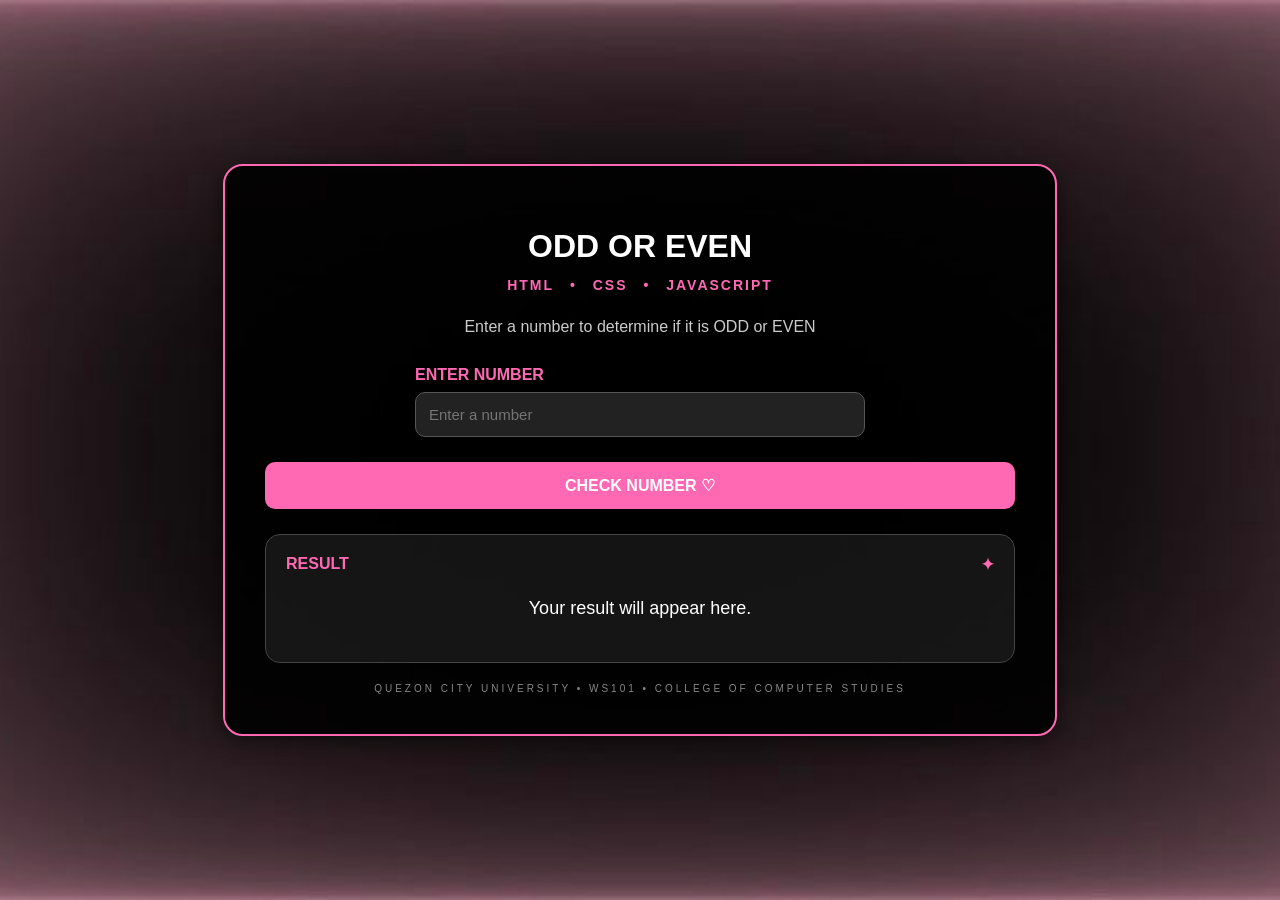
<file: index.html>
<!DOCTYPE html>
<html lang="en">
<head>
    <meta charset="UTF-8">
    <meta name="viewport" content="width=device-width, initial-scale=1.0">

    <title>Odd or Even Checker</title>

    <link rel="stylesheet" href="webyss_b.css">
</head>

<body>

    <div class="calculator">

        <h1>ODD OR EVEN</h1>

        <div class="languages">
            <span>HTML</span>
            <span>•</span>
            <span>CSS</span>
            <span>•</span>
            <span>JAVASCRIPT</span>
        </div>

        <p class="subtitle">
            Enter a number to determine if it is ODD or EVEN
        </p>

        <div class="input-area">

            <div class="input-group">
                <label>ENTER NUMBER</label>
                <input type="number" id="number" placeholder="Enter a number">
            </div>

        </div>

        <button onclick="checkNumber()">
            CHECK NUMBER ♡
        </button>

        <div class="result-box">

            <div class="result-title">
                <span>RESULT</span>
                <span>✦</span>
            </div>

            <p id="result">
                Your result will appear here.
            </p>

        </div>

        <div class="footer">
            QUEZON CITY UNIVERSITY • WS101 • COLLEGE OF COMPUTER STUDIES
        </div>

    </div>

    <script src="websys_b.js"></script>

</body>
</html>
</file>
<file: webyss_b.css>
body {
    margin: 0;
    padding: 0;
    font-family: Arial, sans-serif;
    background-image: url("download.jpg");
    background-size: cover;
    background-position: center;
    background-repeat: no-repeat;
    min-height: 100vh;
    display: flex;
    justify-content: center;
    align-items: center;
}

.calculator {
    width: 750px;
    background-color: rgba(0, 0, 0, 0.88);
    padding: 40px;
    border-radius: 20px;
    text-align: center;
    border: 2px solid #ff69b4;
    box-shadow: 0 5px 20px rgba(0, 0, 0, 0.5);
}

h1 {
    color: white;
    font-size: 32px;
    margin-bottom: 12px;
}

.languages {
    color: #ff69b4;
    font-size: 14px;
    font-weight: bold;
    letter-spacing: 2px;
    margin-bottom: 25px;
}

.languages span {
    margin: 0 5px;
}

.subtitle {
    color: #cccccc;
    margin-bottom: 30px;
}

.input-area {
    display: flex;
    justify-content: center;
}

.input-group {
    width: 60%;
    text-align: left;
}

.input-group label {
    display: block;
    color: #ff69b4;
    font-weight: bold;
    margin-bottom: 8px;
}

input {
    width: 100%;
    box-sizing: border-box;
    padding: 13px;
    background-color: #222;
    color: white;
    border: 1px solid #555;
    border-radius: 10px;
    font-size: 15px;
}

input:focus {
    border-color: #ff69b4;
    outline: none;
}

button {
    width: 100%;
    margin-top: 25px;
    padding: 14px;
    background-color: #ff69b4;
    color: white;
    border: none;
    border-radius: 10px;
    font-size: 16px;
    font-weight: bold;
    cursor: pointer;
}

button:hover {
    background-color: #ff4fa3;
}

.result-box {
    margin-top: 25px;
    padding: 20px;
    background-color: rgba(255, 255, 255, 0.08);
    border-radius: 15px;
    border: 1px solid #444;
}

.result-title {
    display: flex;
    justify-content: space-between;
    color: #ff69b4;
    font-weight: bold;
    margin-bottom: 10px;
}

#result {
    color: white;
    line-height: 1.8;
    font-size: 18px;
}

.footer {
    color: #888;
    font-size: 10px;
    margin-top: 20px;
    letter-spacing: 3px;
}
</file>
